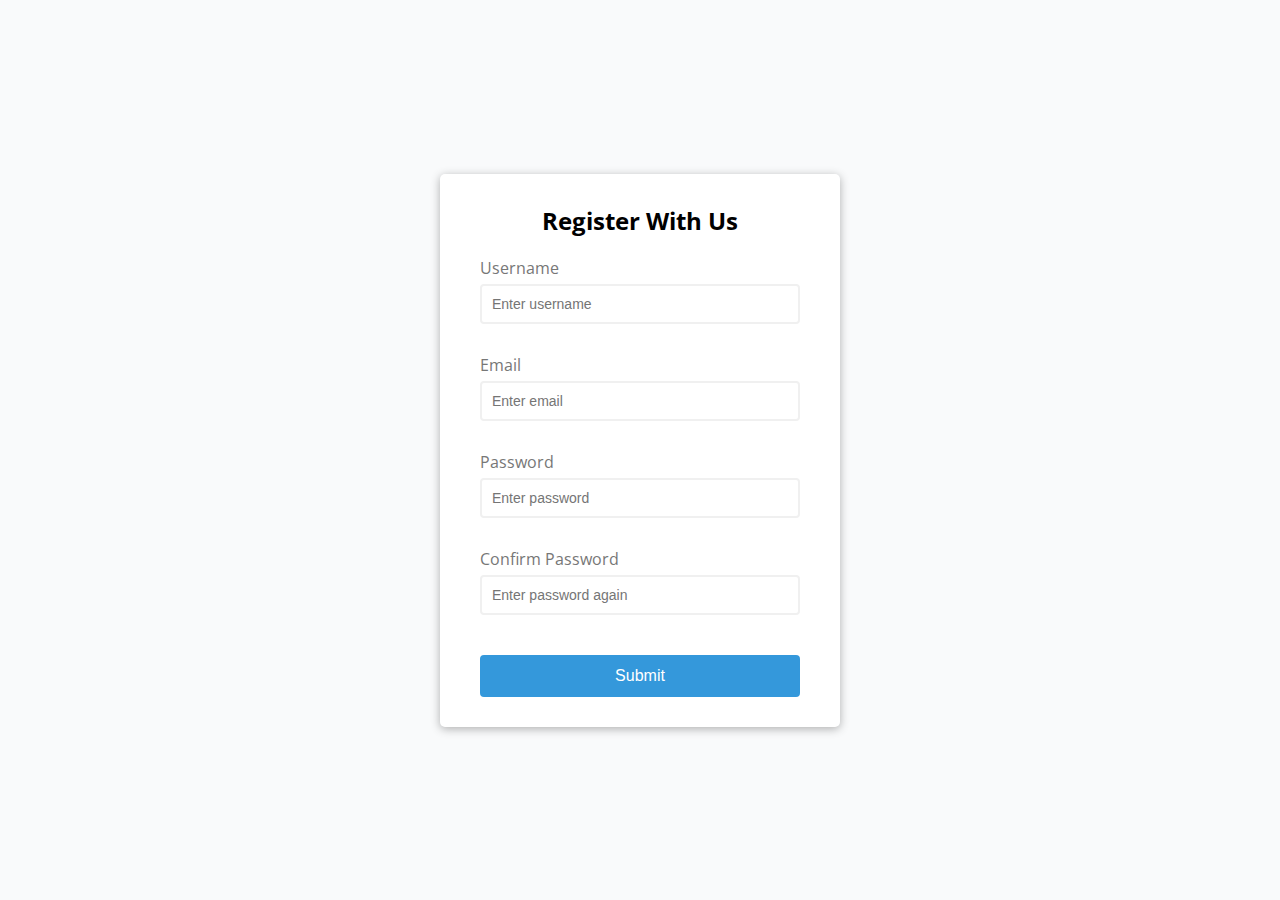
<file: Form Validator/index.html>
<!DOCTYPE html>
<html lang="en">
  <head>
    <meta charset="UTF-8" />
    <meta name="viewport" content="width=device-width, initial-scale=1.0" />
    <link rel="stylesheet" href="style.css" />
    <title>Form Validator</title>
    <div class="container">
      <form id="form" class="form">
        <h2>Register With Us</h2>
        <div class="form-control">
          <label for="username">Username</label>
          <input type="text" id="username" placeholder="Enter username" />
          <small>Error message</small>
        </div>
        <div class="form-control">
          <label for="email">Email</label>
          <input type="text" id="email" placeholder="Enter email" />
          <small>Error message</small>
        </div>
        <div class="form-control">
          <label for="password">Password</label>
          <input type="password" id="password" placeholder="Enter password" />
          <small>Error message</small>
        </div>
        <div class="form-control">
          <label for="confirm-password">Confirm Password</label>
          <input
            type="password"
            id="confirm-password"
            placeholder="Enter password again"
          />
          <small>Error message</small>
        </div>
        <button type="submit">Submit</button>
      </form>
    </div>
  </head>
  <body>
    <script src="script.js"></script>
  </body>
</html>
</file>
<file: Form Validator/style.css>
@import url("https://fonts.googleapis.com/css2?family=Open+Sans&display=swap");

:root {
  --success-color: #2ecc71;
  --error-color: #e74c3c;
}

* {
  box-sizing: border-box;
}

body {
  background-color: #f9fafb;
  font-family: "Open Sans", sans-serif;
  display: flex;
  align-items: center;
  justify-content: center;
  min-height: 100vh;
  margin: 0;
}

.container {
  background-color: #fff;
  border-radius: 5px;
  box-shadow: 0 2px 10px rgba(0, 0, 0, 0.3);
  width: 400px;
}

h2 {
  text-align: center;
  margin: 0 0 20px;
}

.form {
  padding: 30px 40px;
}

.form-control {
  margin-bottom: 10px;
  padding-bottom: 20px;
  position: relative;
}

.form-control label {
  display: block;
  color: #777;
  margin-bottom: 5px;
}

.form-control input {
  border: 2px solid #f0f0f0;
  border-radius: 4px;
  display: block;
  width: 100%;
  padding: 10px;
  font-size: 14px;
}

.form-control input:focus {
  outline: 0;
  border-color: #777;
}

.form-control.success input {
  border-color: var(--success-color);
}

.form-control.error input {
  border-color: var(--error-color);
}

.form-control small {
  color: var(--error-color);
  position: absolute;
  bottom: 0;
  left: 0;
  visibility: hidden;
}

.form-control.error small {
  visibility: visible;
}

.form button {
  cursor: pointer;
  background-color: #3498db;
  border: 2px solid #3498db;
  border-radius: 4px;
  color: #fff;
  display: block;
  font-size: 16px;
  padding: 10px;
  margin-top: 20px;
  width: 100%;
}
</file>
